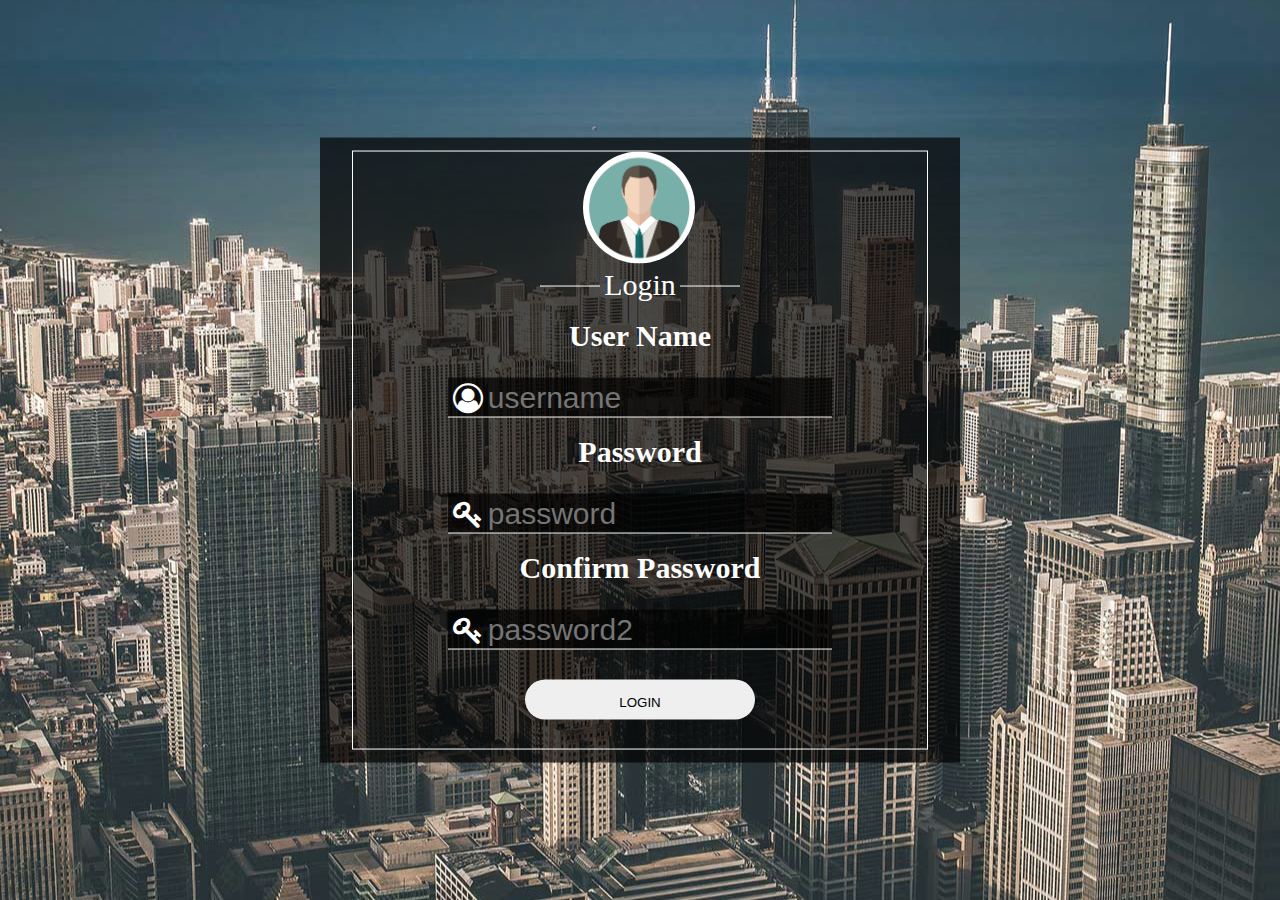
<file: index.html>
<!DOCTYPE html>
<html lang="en">

<head>
    <meta charset="UTF-8">
    <meta name="viewport" content="width=device-width, initial-scale=1.0">
    <title>Login</title>
    <link href="https://stackpath.bootstrapcdn.com/font-awesome/4.7.0/css/font-awesome.min.css" rel="stylesheet"
        integrity="sha384-wvfXpqpZZVQGK6TAh5PVlGOfQNHSoD2xbE+QkPxCAFlNEevoEH3Sl0sibVcOQVnN" crossorigin="anonymous">
    <link rel="stylesheet" href="css/style.css">
</head>

<body>

    <div class="main">
        <div class="container">
            <img src="image\user.png" alt="user-image" class="responsive">
            <div style="text-align: center;">
                <hr
                    style="width:60px;display: inline-block;margin-top:0px;color: white;padding-bottom: 8px;border:none; border-top:1px solid white">
                <span style="font-size:30px;color:white;">Login</span>
                <hr
                    style="display:inline-block;width:60px;color: white;padding-bottom: 8px;border:none; border-top:1px solid white">
            </div>
            <form action="about.html" method="get" name="myform" onsubmit="return mySubmit()" >
                <h3>User Name</h3>
                <div class="container-input">
                    <i class="fa fa-user-circle-o" aria-hidden="true"></i>
                    <input type="text" name="user-name" placeholder="username" id="myname"  onchange="myname()">
                </div>
                <h3>Password</h3>
                <div class="container-input">
                    <i class="fa fa-key" aria-hidden="true"></i>
                    <input type="password" name="password" placeholder="password "  id="mypassword">
                </div>
                <h3> Confirm Password</h3>
                <div class="container-input">
                    <i class="fa fa-key" aria-hidden="true"></i>
                    <input type="password" name="password2" placeholder="password2" id="checkpassword">
                </div>

                <div class="s1">
                    <input type="submit" value="login" name="submit">
                </div>
            </form>
        </div>
    </div>
    <script>
        function myName(){
            // alert("i am yogesh");
            var x=document.forms["myform"]["user-name"].value;
            var letters = /^[A-Za-z]+$/;
            if (x == "") {
            alert("Name must be filled out");
            document.getElementById("myname").focus();
            document.getElementById("myname").style.borderBottom="1px solid red";
            return false;
            }
          else if(!x.match(letters)){
                alert('Username must have alphabet characters only');
                document.getElementById("myname").focus();
                document.getElementById("myname").style.borderBottom="1px solid red";
                return false;
           }
           document.getElementById("myname").style.borderBottom="1px solid white"
           return true;
        }
        function myPassword(){
            var y=document.forms["myform"]["password"].value;
            if(y===""){
                alert("password field can not be empty");
                document.getElementById("mypassword").focus();  
                document.getElementById("mypassword").style.borderBottom="1px solid red";
                return false;
            }
            if(y.length<8){
                alert("password must be 8 or more character's");
                document.getElementById("mypassword").focus();  
                document.getElementById("mypassword").style.borderBottom="1px solid red";
                return false;             
            }
            document.getElementById("mypassword").style.borderBottom="1px solid white"
            return true;
        }
        function checkPassword(){
            var y=document.forms["myform"]["password"].value;
            var z=document.forms["myform"]["password2"].value;
            if(z===""){
                alert("confirm field can not be empty");
                
            document.getElementById("checkpassword").style.borderBottom="1px solid red";
                document.getElementById("checkpassword").focus();
                return false;
            }
            else if(y!==z){
                alert("password entered in confirm field don't match the pasword");
                
            document.getElementById("checkpassword").style.borderBottom="1px solid red";
                document.getElementById("checkpassword").focus();
                return false;
            }
            document.getElementById("checkpassword").style.borderBottom="1px solid white";            
            return true;
            
        }
        function mySubmit(){
            // var m1=myName();
            // var m2=myPassword();
            // var m3=checkPassword();

            if(myName()){
                if(myPassword())
                {
                    if(checkPassword()){
                    return true;
                    }
                }
            }
            return false;
        }

    </script>

</body>

</html>
</file>
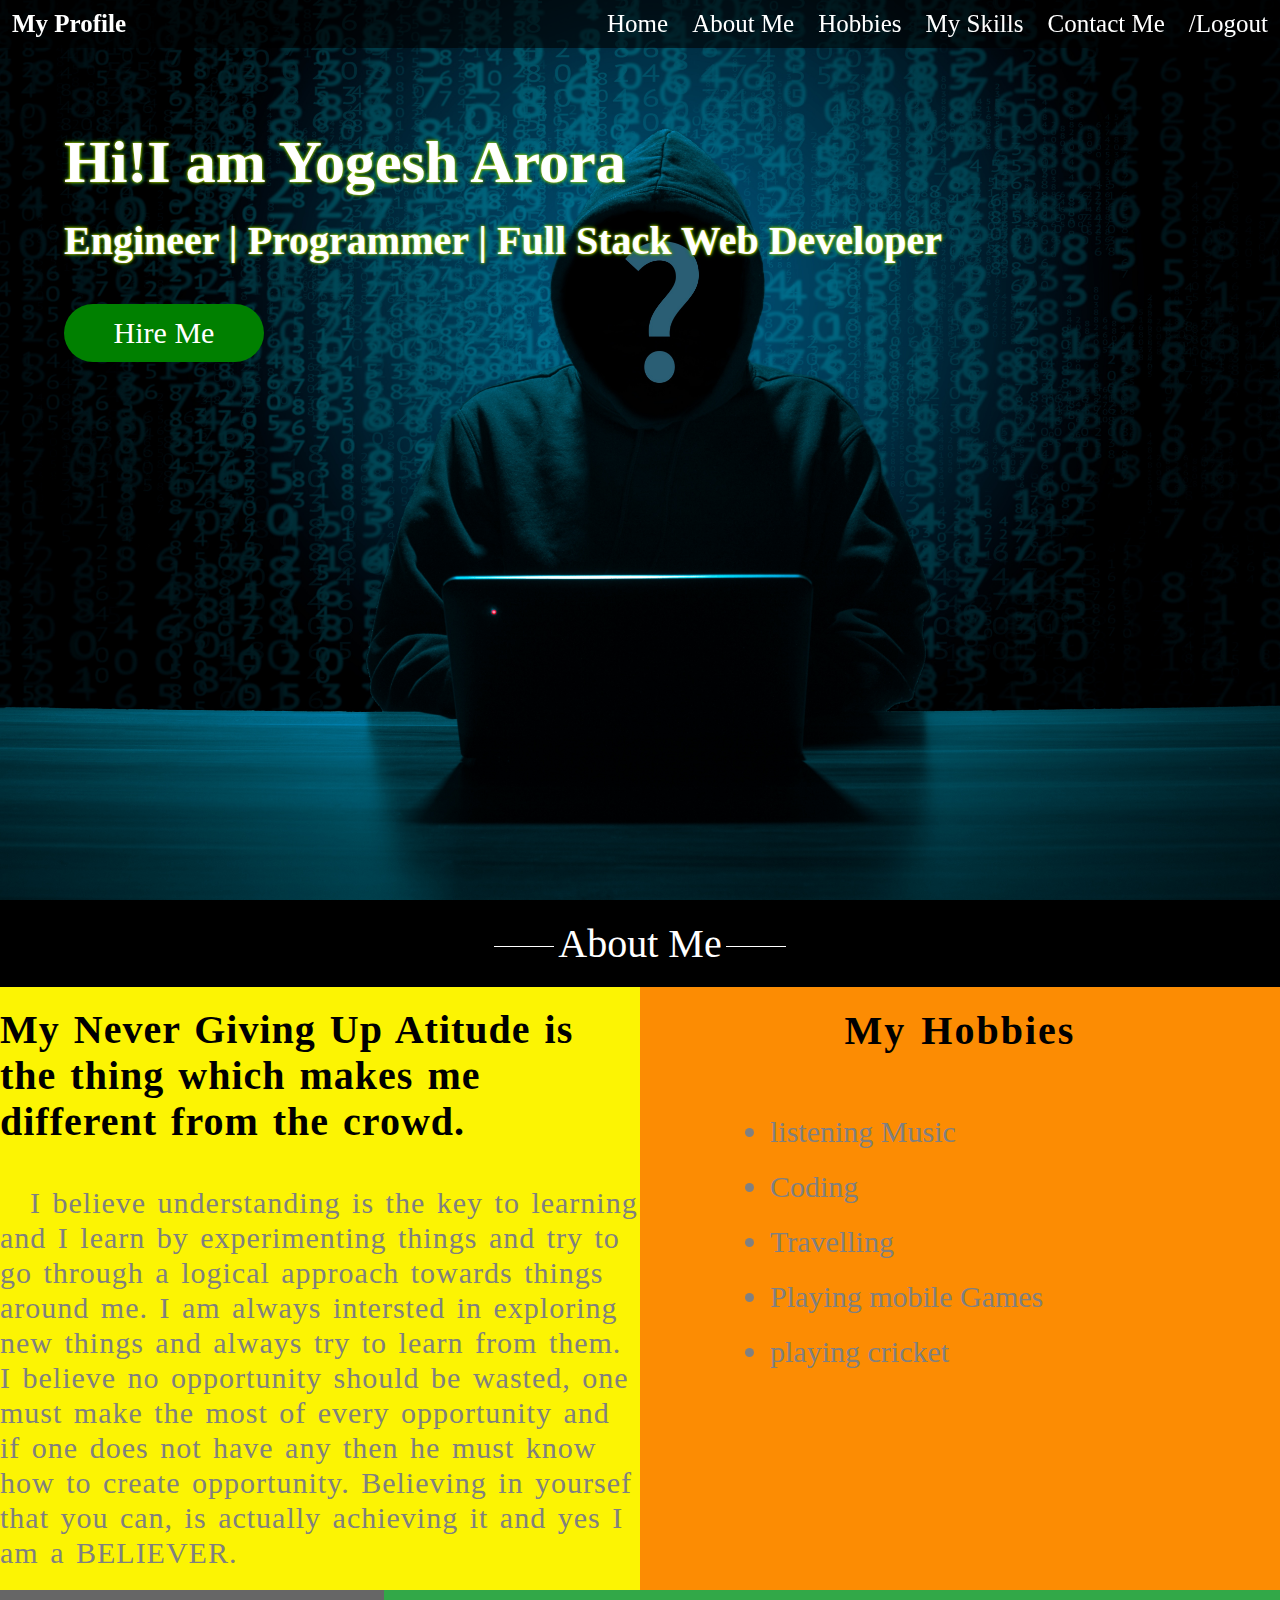
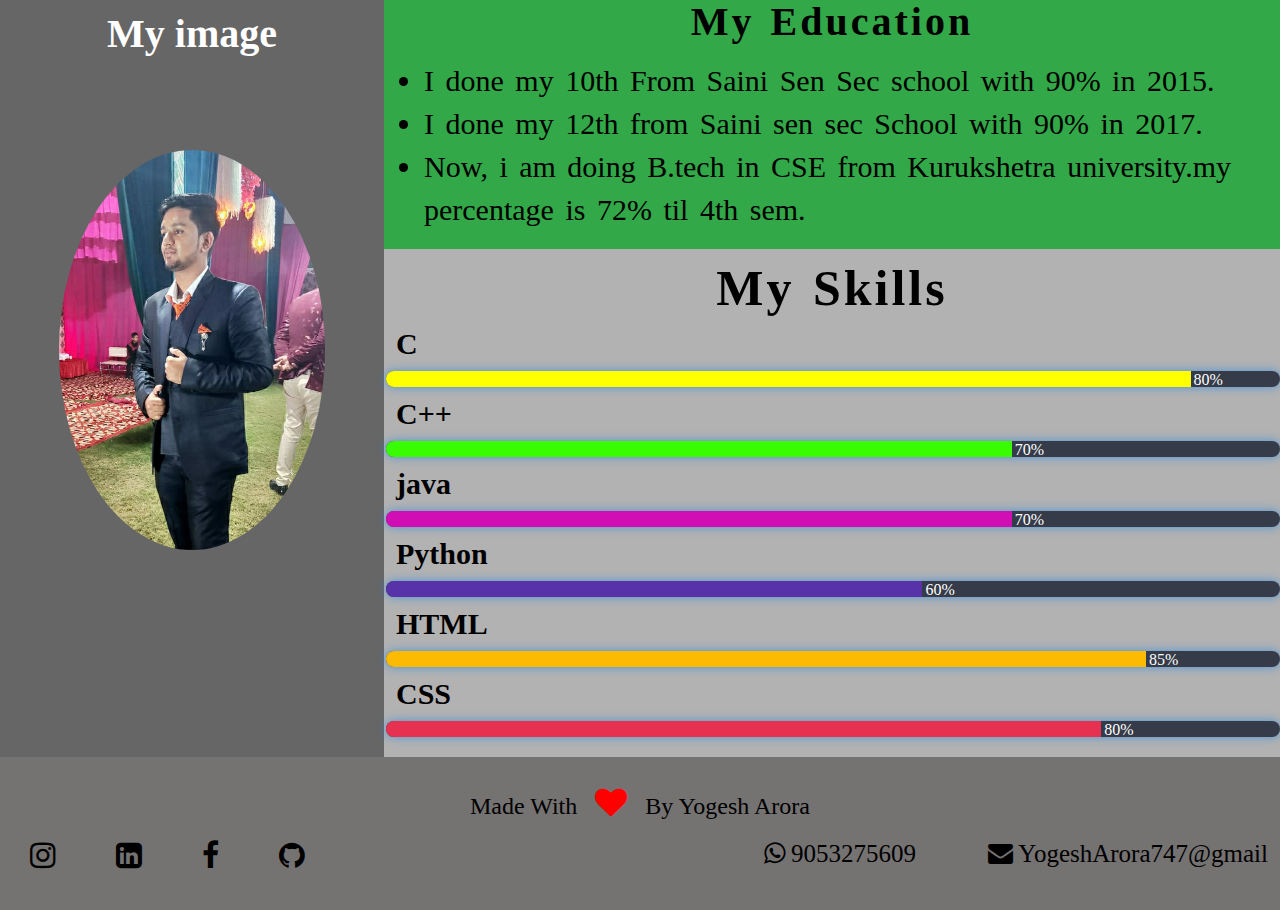
<file: about.html>
<!DOCTYPE html>
<html lang="en">

<head>
    <meta charset="UTF-8">
    <meta name="viewport" content="width=device-width, initial-scale=1.0">
    <title>Yogesh Arora</title>
    <link href="https://stackpath.bootstrapcdn.com/font-awesome/4.7.0/css/font-awesome.min.css" rel="stylesheet"
        integrity="sha384-wvfXpqpZZVQGK6TAh5PVlGOfQNHSoD2xbE+QkPxCAFlNEevoEH3Sl0sibVcOQVnN" crossorigin="anonymous">
<link rel="stylesheet" href="https://s.pageclip.co/v1/pageclip.css" media="screen">
    <link rel="stylesheet" type="text/css" href="css/style3.css">
</head>

<body>
    <div class="header" id="home">
        <div class="nav">
            <h2>My Profile</h2>
            <div class="container-text">
                <a href="#home">Home</a>
                <a href="#Aboutme">About Me</a>
                <a href="#hobbies">Hobbies</a>
                <a href="#mySkills">My Skills</a>
                <a href="#ContactME">Contact Me</a>
                <a href="index.html">/Logout</a>
            </div>
        </div>
        <div class="text">
            <h1><span>Hi!</span>I am Yogesh Arora</h1>
            <h3>Engineer | Programmer | Full Stack Web Developer</h3>
            <a href="#HireME">Hire Me</a>
        </div>
    </div>
    <div id="Aboutme" class="section2">
        <div class="k1" style="text-align: center;">
            <hr
                style="width:60px;display: inline-block;margin-top:0px;padding-bottom: 10px;border:none; border-top:1px solid white">
            <span style="font-size:40px;">About Me</span>
            <hr style="display:inline-block;width:60px;padding-bottom: 10px;border:none; border-top:1px solid white">
        </div>
        <div class="aboutme-text">
            <div class="Myself">
                <h2>My Never Giving Up Atitude is the thing which makes me different from the crowd. </h2>
                <p>I believe understanding is the key to learning and I learn by experimenting things and try to go
                    through
                    a logical approach towards things around me. I am always intersted in exploring new things and
                    always
                    try to learn from them. I believe no opportunity should be wasted, one must make the most of every
                    opportunity and if one does not have any then he must know how to create opportunity. Believing in
                    yoursef that you can, is actually achieving it and yes I am a BELIEVER. </p>
            </div>
            <div class="hob" id="hobbies">
                <h2>My Hobbies</h2>
                <ul>
                    <li>listening Music</li>
                    <li>Coding</li>
                    <li>Travelling</li>
                    <li>Playing mobile Games</li>
                    <li>playing cricket</li>
                </ul>
            </div>
        </div>
    </div>
    <div class="section3">
        <div class="myImage">
            <h2>My image</h2>
            <img src="image\yogesh.jpg" alt="My Image">
        </div>
        <div class="personal-summary">
            <div class="myEducation">
                <h2>My Education</h2>
                <ul>
                    <li>I done my 10th From Saini Sen Sec school with 90% in 2015.</li>
                    <li>I done my 12th from Saini sen sec School with 90% in 2017.</li>
                    <li>Now, i am doing B.tech in CSE from Kurukshetra university.my percentage is 72% til 4th sem.</li>
                </ul>
            </div>
            <div class="skill" id="mySkills">
                <h2>My Skills</h2>
                <div class="skills1">
                    <h4>C</h4>
                    <span class="bar">
                        <span class="c"></span><span
                            style="margin-left: 3px;color:white;padding-bottom: 3px;">80%</span>
                    </span>
                </div>

                <div class="skills1">
                    <h4>C++</h4>
                    <span class="bar">
                        <span class="c1"></span><span
                            style="margin-left: 3px;color:white;padding-bottom: 3px;">70%</span>
                    </span>
                </div>
                <div class="skills1">
                    <h4>java</h4>
                    <span class="bar">
                        <span class="java">
                        </span><span style="margin-left: 3px;color:white;padding-bottom: 3px;">70%</span>
                    </span>
                </div>
                <div class="skills1">
                    <h4>Python</h4>
                    <span class="bar">
                        <span class="python"></span>
                        <span style="margin-left: 3px;color:white;padding-bottom: 3px;">60%</span>
                    </span>
                </div>
                <div class="skills1">
                    <h4>HTML</h4>
                    <span class="bar">
                        <span class="HTML"></span><span
                            style="margin-left: 3px;color:white;padding-bottom: 3px;">85%</span>
                    </span>
                    </span>
                </div>
                <div class="skills1">
                    <h4>CSS</h4>
                    <span class="bar">
                        <span class="css"></span>
                        <span style="margin-left: 3px;color:white;padding-bottom: 3px;">80%</span>
                    </span>
                    </span>
                </div>
            </div>
        </div>
    </div>
    <div class="section4" id="ContactME">
        <h2 style="text-align: center;text-transform: capitalize;font-weight: 100;padding-top: 30px;">made with <i
                class="fa fa-heart" aria-hidden="true" style="color:red;font-size:32px"></i>
            by yogesh arora</h2>
        <div class="social-media">
            <ul>
                <li><a href="https://www.instagram.com/yogesh_arora_/" target="_blank" style="margin-left: 30px;"><i
                            class="fa fa-instagram" aria-hidden="true"></i>
                    </a></li>
                <li><a href="https://www.linkedin.com/in/yogesh-arora-71734a161/" target="_blank" id="lin"><i
                            class="fa fa-linkedin-square" aria-hidden="true"></i>
                    </a></li>
                <li><a href="https://www.facebook.com/yogesh.arora.1460" target="_blank" id="face"><i
                            class="fa fa-facebook" aria-hidden="true"></i>
                    </a></li>
                <li><a href="https://github.com/yogesharora3" target="_blank" id="git"><i class="fa fa-github"
                            aria-hidden="true"></i>
                    </a></li>
            </ul>
        </div>
        <div class="personal">
            <ul>
                <li class="foo"><a href=" https://wa.me/919053275609" target="_blank"><i class="fa fa-whatsapp"
                            aria-hidden="true"></i> 9053275609
                    </a></li>
                <li><a href="mailto:yogesharora747@gmai.com?"><i class="fa fa-envelope" aria-hidden="true"></i>
                        YogeshArora747@gmail
                    </a></li>
            </ul>

        </div>
  
  </div>
  <script src="https://s.pageclip.co/v1/pageclip.js" charset="utf-8"></script>
</body>

</html>
</file>
<file: css/style.css>
*{
    margin: 0;
    padding: 0;
    box-sizing: border-box;
}
body{
    background-image: linear-gradient(rgba(255,255,255,0.1),rgba(255,255,255,0.1)),url('b4.jpg');
    background-repeat: no-repeat;
    width: 100%;
    height: auto;
    background-position: center;
    background-attachment: fixed;
    background-size: cover;
}
.main{
    position: absolute;
    top:50%;
    left:50%;
    transform: translate(-50%,-50%);
    background-color: rgba(0,0,0,0.7);
    
    width:50%;
    /* min-height: 90%; */
    height: auto;
    display: flex;
    flex-direction: column;
    flex-wrap: wrap;
}
.container{
    width:90%;
    /* min-height: 90%; */
    border:1px solid white;
    margin-left:5%;
    margin-top: 2%;
    margin-right: 5%;
    margin-bottom: 2%;
    /* margin:3%; */
}
.container img{
    width: 112px;
    height: 112px;
    border-radius: 50%;
    position: relative;
    /* top: -10%; */
    left: 40%;
    /* transform: translate(-5%,-5%); */
}
.main .container h2{
    color: white;
    text-align: center;
    font-size: 40px;
}
.main .container h3{
    margin-top: 3%;
    color:white;
    text-align: center;
    font-size: 30px;

}
.container-input{
    display: flex;
    justify-content: center;
    margin-top: 25px;
}
.container-input input[type="text"],.container-input input[type="password"]{
    border:none;
    outline:none;
    width:60%;
    height: 40px;
    background-color: rgba(0,0,0,0.7);
    color: white;
    font-size:30px;
    border-bottom:1px solid white;
}
.container-input .fa{
    color: white;
    padding: 5px;
    padding-bottom:2px;
    font-size: 30px;
    background-color: rgba(0,0,0,0.7);
    border-bottom:1px solid white;
}
form{
padding-bottom: 2%;
}
.s1{
    margin-top: 30px;
    text-align: center;
    margin-bottom: 3%;
}
.s1>input[type="submit"]{
    width:40%;
    height:40px;
    text-transform: uppercase;
    padding-top: 10px;
    padding-bottom: 5px;;
    outline: none;
    border: none;
    border-radius:20px;
}
.s1>input[type="submit"]:hover{
    background-color: black;
    color: white;

}
    @media screen and ( max-width: 700px ) {
        body{
            height: auto;
            
        }
    img.responsive { 
        display: static;
        margin-top:20%;
     }
     .container img{
        width: 90px;
        height: 90px;
        border-radius: 50%;
        position: relative;
        left: 40%;
        transform: translate(-4%,-42%);
        margin-bottom: 0;
        padding-bottom: 0;
     }
    .main{
    width: 100vw;
    height:100vh;
    margin:0;
    }
    .container{
        width: 100%;
        height: 100%;
        position: static;
        margin-bottom: 0;
        margin: 0;
        border: none;
    }
    }
}
</file>
<file: css/style3.css>
*{
    box-sizing: border-box;
    margin: 0;
}
body{
    font-family: Cambria, Cochin, Georgia, Times, 'Times New Roman', serif;
    margin:0;
    margin-top: 0;
    padding:0;
    outline: none;
}
/* header */
.header{
    background-image: url("back1.jpg");
    background-position: center;
    background-size: cover;
    width:100%;
    height:100vh;
    background-attachment: fixed;
}
/* navigation */
.nav{
    
    display: flex;
    flex-wrap: wrap;
    background-image: linear-gradient(rgba(0,0,0,0.6),rgba(0,0,0,0.6));
    position: fixed;
    z-index: 5;
    width: 100%;
}
.nav h2{
    color:white;
    padding:10px 12px;
    font-size: 25px;
}
.nav .container-text{
    flex:1;
    display: flex;
    justify-content:flex-end;
    flex-direction: row;
    flex-wrap: wrap;
    text-transform: capitalize;

}
.nav .container-text a{
    display:block;
    text-decoration: none;
    text-align: center;
    font-size: 25px;
     cursor:pointer;
     padding:10px 12px;
     color:white;
}
.nav .container-text a:hover{
    background-color: green;
}
/* text in header */
.header .text { 
    padding-left:5%;
    padding-top: 10%;
 display: flex;
 flex-direction: column;
 justify-content:center;
 align-content: center;
}
.header .text h1{
    color:white;
    text-shadow:0 0 3px yellow, 0 0 5px green;
    font-size: 60px;
}
.header .text h3{
    margin-top: 20px;;
    color:white;
    text-shadow:0 0 3px yellow, 0 0 5px green;
    font-size: 40px;
}
.header .text a{
    width:200px;
    margin-top: 40px;
    text-align: center;
    font-size: 30px;
    padding: 12px 16px;
    text-decoration: none;
    background-color: green;
    color:white;
    border-radius: 40px;
}
.header .text a:hover{
    border:1px solid white;
    background: transparent;
}
.header::after{
    display: table;
    clear: both;
    content:"";
}
@media screen and (max-width:900px)
{
    .header{
        min-height:100vh;
        height: auto;
        padding-bottom: 20px;
    }
    .nav{
        flex-direction: column;
        justify-content: center;
        position: initial;
        

    }
    .nav h2{
        text-align: center;
        display: block;
        font-size: 17px;
    }
    .nav .container-text{
        flex-direction: column;
        justify-content: center;
    }
    .nav .container-text a{
        font-size:17px;
    }
    .header .text h1{
        font-size:40px;
    }
    .header .text h3{
        font-size:25px;
    }
    .header .text a{
        width:150px;
        /* margin-top:20px; */
        font-size:20px;
    }

}
/* section2  */
.section2{
    background-color:rgba(0,0,0,0.3);
}

 .k1{
    padding:20px;
    color:white;
    background-color: black;
}
.aboutme-text{
    display: grid;
    grid-template-columns: 50%  50%;
    grid-template-rows: 100%;
    grid-gap: 0px;
}
.aboutme-text .Myself{
    padding-top: 20px;
    background-color: rgb(252, 244, 3);
    padding-bottom:20px;
}
.aboutme-text .Myself h2{
    font-size:40px;
    word-spacing:3px;
    letter-spacing: 1px;
    margin-bottom: 40px;
    line-height: 46px;
}
.aboutme-text .Myself p{
    font-size:30px;
    color:grey;
    word-spacing: 3px;
    text-indent: 30px;
    letter-spacing: 1px;
    line-height:35px;
}

.aboutme-text .hob{
   background-color: rgb(252, 140, 3);
    padding-top: 20px;
    width: 100%;
    /* grid-area:m2; */
    /* z-index: 5; */
} 
.aboutme-text .hob h2{
    text-align: center;
    font-size: 40px;
    word-spacing: 3px;
    letter-spacing: 2px;
}
.aboutme-text .hob ul{
    margin-top: 60px;
    margin-left: 70px;
    line-height:35px;
    font-size: 30px;
    color: grey;
}
.aboutme-text .hob ul li{
    margin:20px;    
}

@media screen and (max-width:900px)
{
    .aboutme-text{
        grid-template-columns: auto;
        grid-template-rows: auto auto;
    }
    .aboutme-text .Myself{
        padding:0;
        margin:0;
    }
    .aboutme-text .Myself h2{
        font-size:25px;
        margin: 0px;
    }
    .aboutme-text .Myself p{
        font-size: 20px;
    }
    .aboutme-text .hob h2{
        font-size:25px;
    }
    .aboutme-text .hob ul{
        margin:0 auto;
        font-size: 25px;;
    }

}
/* section3 */
.section3{
    margin-top: 0;
    padding-top: 0px;
    display: grid;
    grid-template-columns: 30% 70%;
}
.section3 .myImage {
    background-color:rgba(0,0,0,0.6);
    padding-top:20px;
}
.section3 .myImage h2{
    padding-top: 0px;
    padding-bottom: 20px;;
    text-align:center;
    font-size: 40px;
    color:white;
}
.section3 .myImage img{
    height:400px;
    display: block;
    margin:19% auto;
    margin-bottom: 20px;
    border-radius: 50%;
    animation-name: myself123;
    animation-iteration-count: infinite;
    animation-duration: 0.5s;
}
/* @keyframes myself123{
    to{
        transform: rotateY(360deg);
    }
    from{
        transform: rotateY(0deg);
    }
} */
.section3 .personal-summary{
    display:flex;
    flex-direction: column;
    
}
.section3 .personal-summary .myEducation {
    background-color: rgb(50, 168, 72);

}
.section3 .personal-summary .myEducation h2{
    text-align: center;
    font-size:40px;
    padding-top:8px;
    padding-bottom: 5px;
    letter-spacing: 3px;
    word-spacing: 3px;
}
.section3 .personal-summary .myEducation ul{
    margin-top: 1%;
    margin-bottom:2%;
    line-height: 43px;
}
.section3 .personal-summary .myEducation ul li{
    font-size:30px;
    letter-spacing: 0px;
    word-spacing: 4px;
}
.section3 .personal-summary .skill{
    background-color: rgba(0,0,0,0.3);
    padding-bottom: 10px;;
}
.section3 .personal-summary .skill h2{
    margin:10px;
    text-align: center;
    font-size:50px;

    letter-spacing: 3px;
    word-spacing: 3px;
}
.section3 .personal-summary .skill .skills1{
    margin-top: 10px;
    margin-bottom: 10px;
    
 } 
.skills1 h4{
 margin-left:12px;
 font-size: 30px;;
}
.bar{
    margin:10px 0;
    margin-left: 2px;
    background:#353b48;
    display:block;
    height:16px;
    border-radius: 12px;
    overflow:hidden;
    box-shadow: 0 0 10px #2187e7b3;
}
.bar span{
    height:16px;
    float:left;
    }

.bar .c{
    background-color: yellow;
    width:90%;
    animation-name: km;
    animation-duration: 3s;
    animation-timing-function: ease;
    animation-iteration-count: infinite;

}
@keyframes km{
    to{
        width:80%;
    }
    from{
        width:0%;
    }
}
.bar .c1{
    background-color: rgb(57, 252, 3);
    width:70%;
    animation-name: km1;
    animation-duration: 3s;
    animation-timing-function: ease;
    animation-iteration-count: infinite;
    
}
@keyframes km1{
    to{
        width:70%;
    }
    from{
        width:0%;
    }
}
.bar .java{
    background-color: rgb(209, 13, 180);
    width:70%;
    animation-name: km3;
    animation-duration: 3s;
    animation-timing-function: ease;
    animation-iteration-count: infinite;
}
@keyframes km3{
    to{
        width:70%;
    }
    from{
        width:0%;
    }
}

.bar .python{
    background-color: rgb(88, 50, 168);
    width:60%;
    animation-name: km4;
    animation-duration: 3s;
    animation-timing-function: ease;
    animation-iteration-count: infinite;

}
@keyframes km4{
    to{
        width:60%;
    }
    from{
        width:0%;
    }
}
.bar .HTML{
    background-color: rgb(252, 186, 3);
    width:85%;
    animation-name: km5;
    animation-duration: 3s;
    animation-timing-function: ease;
    animation-iteration-count: infinite;
}
@keyframes km5{
    to{
        width:85%;
    }
    from{
        width:0%;
    }
}
.bar .css{
    background-color: rgb(230, 50, 80);
    width:80%;
    animation-name: km6;
    animation-duration: 3s;
    animation-timing-function: ease;
    animation-iteration-count: infinite;
}
@keyframes km6{
    to{
        width:80%;
    }
    from{
        width:0%;
    }
}
@media screen and (max-width:900px)
{
    .section3{
        grid-template-columns: auto;
        grid-template-rows: auto auto;
    }
    .section3 .myImage h2{
        padding-bottom: 10px;
        font-size: 30px;
    }
    .section3 .myImage img{
        margin:3% auto;
        height:200px
    }
    .section3 .personal-summary .myEducation{
        padding-top:20px;
        padding-bottom: 40px;
    }
    .section3 .personal-summary .myEducation h2{
        font-size: 30px;
    }
    .section3 .personal-summary .myEducation ul li{
        font-size: 20px;
        word-spacing: 1px;

    }
    .section3 .personal-summary .skill{
        padding-top:20px;
        padding-bottom: 40px;
    }
    .section3 .personal-summary .skill h2{
        font-size:30px;

    }
    .section3 .personal-summary .skill .skills1 h4{
        font-size: 20px;
    }
}
    /* footer */
    .section4{
        background-color: rgb(117, 114, 114);
        display: grid;
        grid-template-columns: 50% 50%;
        grid-template-areas: "head head"
                            " soc   moc";
        padding-bottom: 40px;
    }
    .section4 h2{
        grid-area: head;

    }
    .section4 .social-media{
        grid-area: soc;
    }
    .section4 .social-media ul{
        display: flex;
        flex-wrap: wrap;
        flex-direction: row;
        justify-content: flex-start;
        padding-left: 0;
    }
    .section4 .social-media ul li{
    
        margin:20px 60px 0px 0;
        
    }
    .section4 .social-media ul li .fa{
        font-size: 30px;
        color:black;
    }


    .section4 .personal{
        grid-area: moc;
    }
    .section4  ul{
        list-style-type: none;

    }
    .section4 .personal ul{
        display:flex;
        flex-wrap: wrap;
        justify-content: flex-end;
    }
    .section4 .personal ul li{
        margin:20px 12px 0px 60px;
        font-size: 25px;
        

    }   
    .section4 .personal ul li a{
        text-decoration: none;
        color:black;
    } 
    .section4 h2 .fa{
        animation-name: dil;
        animation-iteration-count: infinite;
        animation-duration: 0.2s;
        margin:0 12px;
    }
    @keyframes  dil{
        to{
            transform: scaleX(1.5);
        }
        from{
            transform: scaleX(1);
        }
    }
   .section4 .social-media ul li a:hover .fa-instagram{
       color: rgb(225,48,108);     
   } 
   .section4 .social-media ul li a:hover .fa-linkedin-square{
       color:blue;
   }
   .section4 .social-media ul li a:hover .fa-facebook{
    color:blue;
}
.section4 .social-media ul li a:hover .fa-github{
    color:white;
    background-color: black;
    width:40px;
    text-align: center;
}
@media screen and (max-width:900px){
    .section4{
        grid-template-columns: auto;
        grid-template-areas: "head"
                             "soc"
                             " moc";
    }
    .section4 .social-media ul{
        justify-content: center;
        align-content: center;
       
    }
    .section4 .personal ul{
        justify-content:flex-start;
        
    }
    .section4 .personal ul li{
        margin:0;
    
    }
    .section4 .personal ul li.foo{
       margin-right:2%;
    }

    
}
</file>
